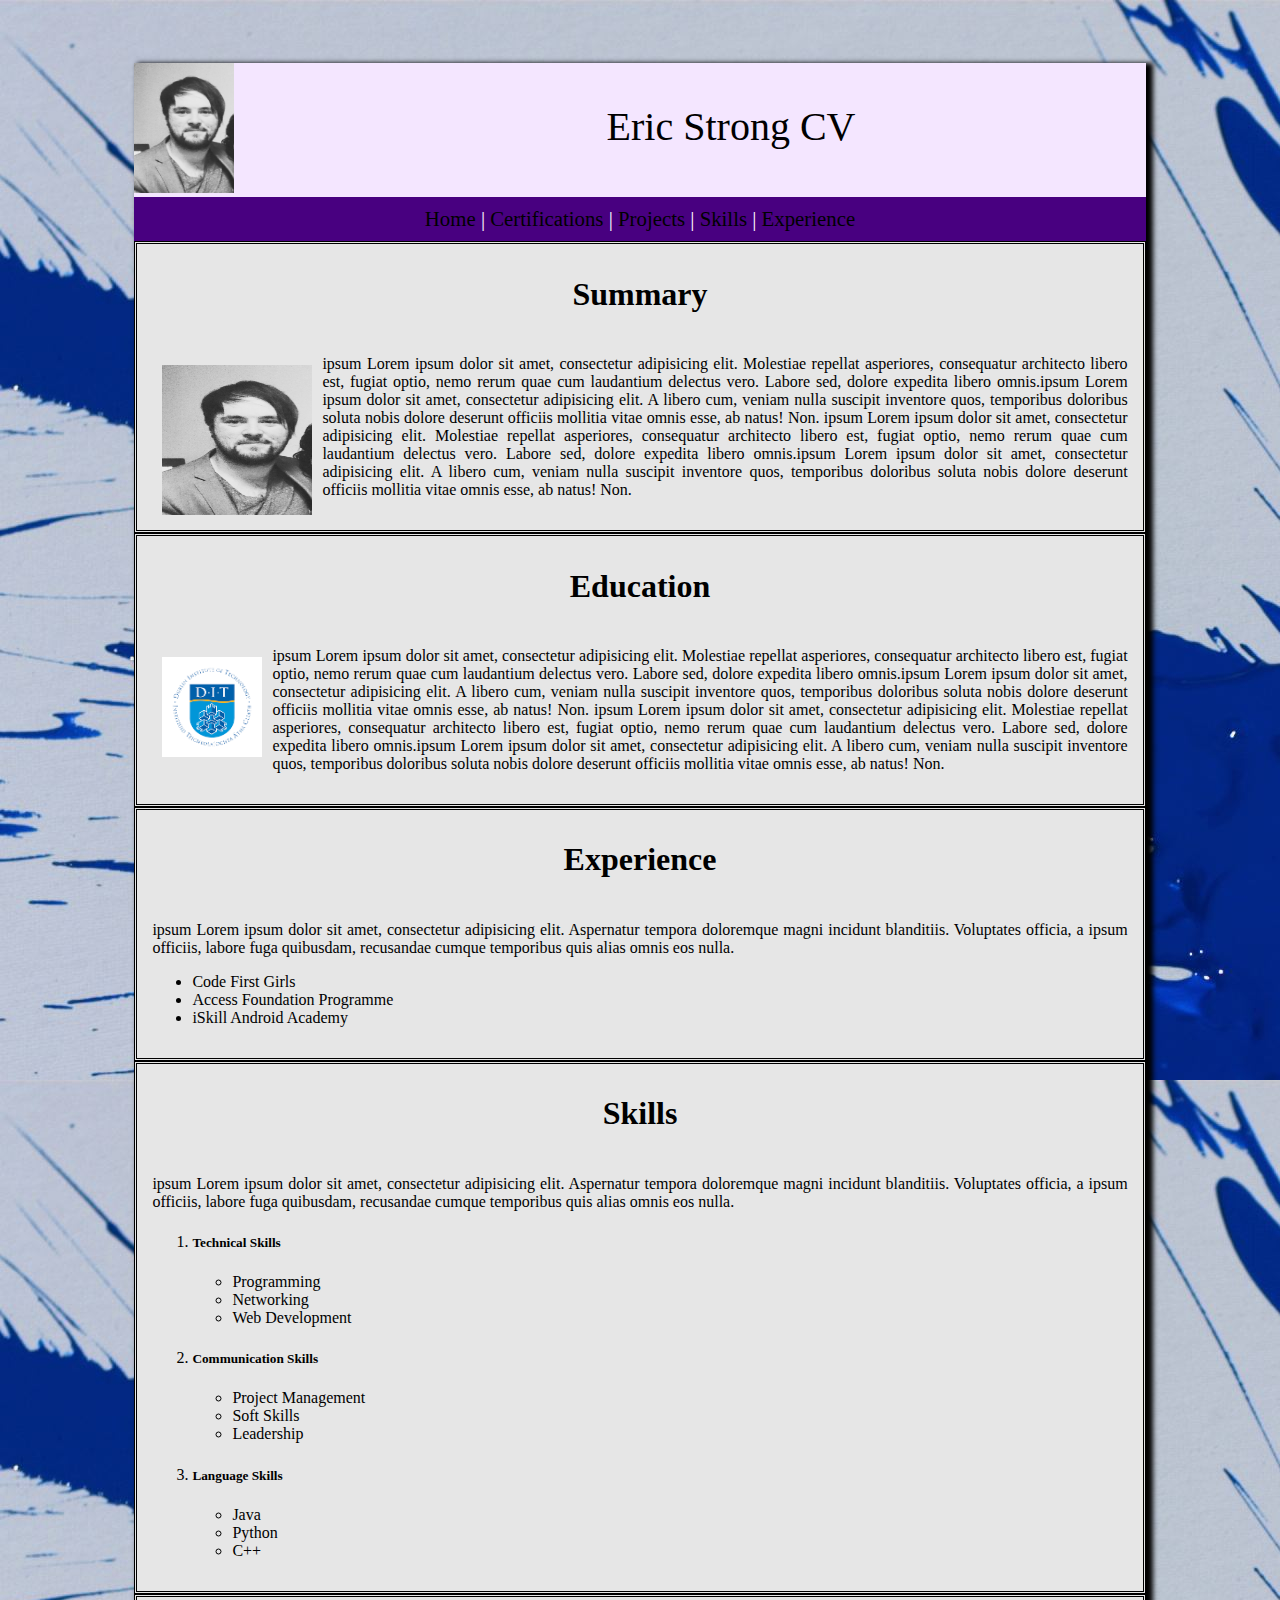
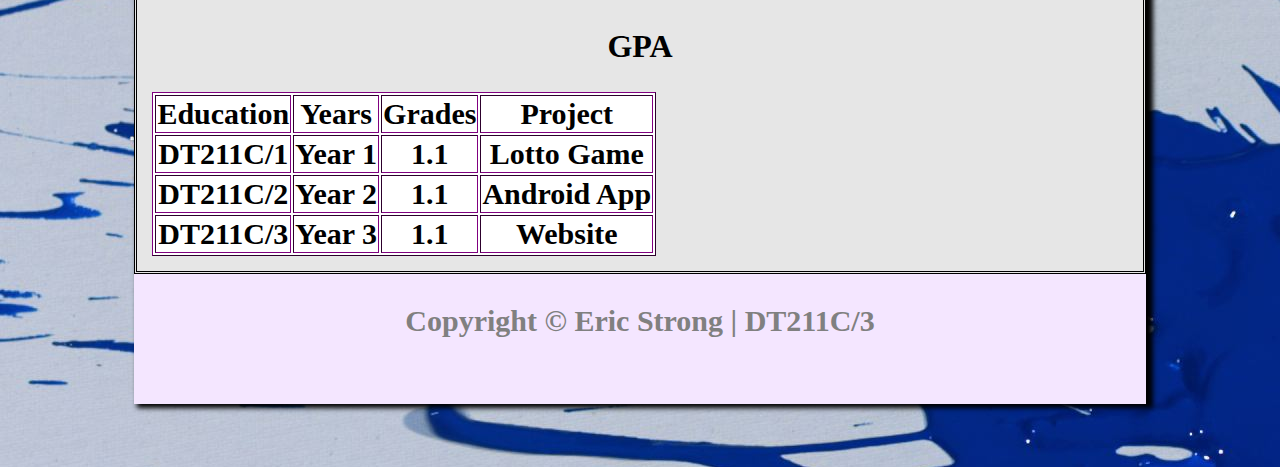
<file: lab1/index.html>
<!DOCTYPE html>
<html lang="en">

<head>
  <meta charset="UTF-8">
  <meta name="viewport" content="width=device-width, initial-scale=1.0">
  <meta http-equiv="X-UA-Compatible" content="ie=edge">

  <!-- <link rel="stylesheet" href="stylesheets/Creative.css"> -->
<link rel="stylesheet" href="stylesheets/Professional.css">
  <title>Eric Strong - CV </title>
</head>

<body id="body">

  <div id="container">


    <div id="mainBan
    ner">
      <div id="banner"><a id="logoLink2" href="#">Eric Strong CV</a></div>
        <div> <a id="logoLink" href="#"><img src="images/eric.JPG" alt="eric" width="100px" height="130px" ></a></div>

        </div>

    <div id="nav">

      <ul id="navbar">

        <a href="#">Home</a>
        <span>    |    </span>
        <a href="#">Certifications</a>
        <span>    |    </span>
        <a href="#">Projects</a>
        <span>    |    </span>
        <a href="#">Skills</a>
        <span>    |    </span>
        <a href="#">Experience</a>


      </ul>


    </div>

<!-- <div id="sidebarColor">
      <div id="sidebar">


        <ul id="navbar" style="text-align: left;">
          <br>
          <a href="#">Home</a>
          <br>

          <a href="#">Certifications</a>
          <br>
          <a href="#">Projects</a>
          <br>
          <a href="#">Skills</a>
          <br>
          <a href="#">Experience</a>

        </ul>
      </div> -->

      <div id="main">

        <section class="sect">

          <h1>Summary</h1>
          <article id="art1">

            <p style="text-align: justify;">ipsum Lorem ipsum dolor sit amet, consectetur adipisicing elit. Molestiae repellat asperiores,
            <a href="#" target="_blank"><img src="images/eric.JPG" alt="dit" height="150px" width="150px" style="float:left; padding:10px;"></a>
              consequatur architecto libero est, fugiat optio, nemo rerum quae cum laudantium delectus vero. Labore sed, dolore expedita libero omnis.ipsum Lorem ipsum dolor sit amet,
            consectetur adipisicing elit.
            A libero cum, veniam nulla suscipit inventore quos, temporibus doloribus soluta nobis dolore deserunt officiis mollitia vitae omnis esse, ab natus! Non.
            ipsum Lorem ipsum dolor sit amet, consectetur adipisicing elit. Molestiae repellat asperiores, consequatur architecto libero est, fugiat optio, nemo rerum quae cum laudantium delectus vero. Labore sed, dolore expedita libero omnis.ipsum Lorem ipsum dolor sit amet,
            consectetur adipisicing elit. A libero cum, veniam nulla suscipit inventore quos, temporibus doloribus soluta nobis dolore deserunt officiis mollitia vitae omnis esse, ab natus! Non.</p>

          </article>

        </section>

        <section class="sect">

            <h1>Education</h1>
            <article id="art1">

              <p style="text-align: justify;">ipsum Lorem ipsum dolor sit amet, consectetur adipisicing elit. Molestiae repellat asperiores,
              <a href="https://www.dit.ie" target="_blank"><img src="images/dit.png" alt="dit" height="100px" style="float:left; padding:10px;"></a>
                consequatur architecto libero est, fugiat optio, nemo rerum quae cum laudantium delectus vero. Labore sed, dolore expedita libero omnis.ipsum Lorem ipsum dolor sit amet,
              consectetur adipisicing elit.
              A libero cum, veniam nulla suscipit inventore quos, temporibus doloribus soluta nobis dolore deserunt officiis mollitia vitae omnis esse, ab natus! Non.
              ipsum Lorem ipsum dolor sit amet, consectetur adipisicing elit. Molestiae repellat asperiores, consequatur architecto libero est, fugiat optio, nemo rerum quae cum laudantium delectus vero. Labore sed, dolore expedita libero omnis.ipsum Lorem ipsum dolor sit amet,
              consectetur adipisicing elit. A libero cum, veniam nulla suscipit inventore quos, temporibus doloribus soluta nobis dolore deserunt officiis mollitia vitae omnis esse, ab natus! Non.</p>

            </article>


        </section>


        <section class="sect">

            <h1>Experience</h1>
            <article id="art1">

              <p style="text-align: justify;">

                ipsum Lorem ipsum dolor sit amet, consectetur adipisicing elit. Aspernatur tempora doloremque magni incidunt blanditiis. Voluptates officia, a ipsum officiis, labore fuga quibusdam, recusandae cumque temporibus quis alias omnis eos nulla.

                <ul>

                      <a href="http://www.codefirstgirls.org.uk"><li>Code First Girls</li></a>
                      <a href="http://www.dit.ie/ace/access/accessentryroutes/accessfoundationprogramme/"><li>Access Foundation Programme</li></a>
                      <a href="http://www.iskill.ie/"><li>iSkill Android Academy</li></a>


                </ul>
              </p>
            </article>


        </section>


        <section class="sect">

            <h1>Skills</h1>
            <article id="art1">

              <p style="text-align: justify;">

                ipsum Lorem ipsum dolor sit amet, consectetur adipisicing elit. Aspernatur tempora doloremque magni incidunt blanditiis. Voluptates officia, a ipsum officiis, labore fuga quibusdam, recusandae cumque temporibus quis alias omnis eos nulla.


              </p>

              <ol>
                  <li>
                    <h5>Technical Skills</h5>
                    <ul>
                    <li>Programming</li>
                    <li>Networking</li>
                    <li>Web Development</li>
                  </ul>
                </li>

                <li>
                  <h5>Communication Skills</h5>
                  <ul>
                  <li>Project Management</li>
                  <li>Soft Skills</li>
                  <li>Leadership</li>
                </ul>
              </li>


              <li>
                <h5>Language Skills</h5>
                <ul>
                <li>Java</li>
                <li>Python</li>
                <li>C++</li>
              </ul>
            </li>


              </ol>
            </article>


        </section>


        <section class="sect">

            <h1>GPA</h1>
            <article id="art1" style="text-align:center; ">

              <table id="grades" border="1">
                  <td colspan="3">Education</td>
                  <td colspan="3">Years</td>
                  <td colspan="3">Grades</td>
                  <td colspan="3">Project</td>

                  <tr>
                    <td colspan="3">DT211C/1</td>
                    <td colspan="3">Year 1</td>
                    <td colspan="3">1.1</td>
                    <td colspan="3"> Lotto Game</td>
                  </tr>

                  <tr>
                    <td colspan="3">DT211C/2</td>
                    <td colspan="3">Year 2</td>
                    <td colspan="3">1.1</td>
                      <td colspan="3"> Android App</td>
                  </tr>

                  <tr>
                    <td colspan="3">DT211C/3</td>
                    <td colspan="3">Year 3</td>
                    <td colspan="3">1.1</td>
                      <td colspan="3">Website</td>
                  </tr>





              </table>
        </section>






      <!-- </div> -->

    </div>


    <div id="footer">

      <p>

        Copyright &copy; Eric Strong | DT211C/3
      </p>

    </div>


  </div>



</body>

</html>
</file>
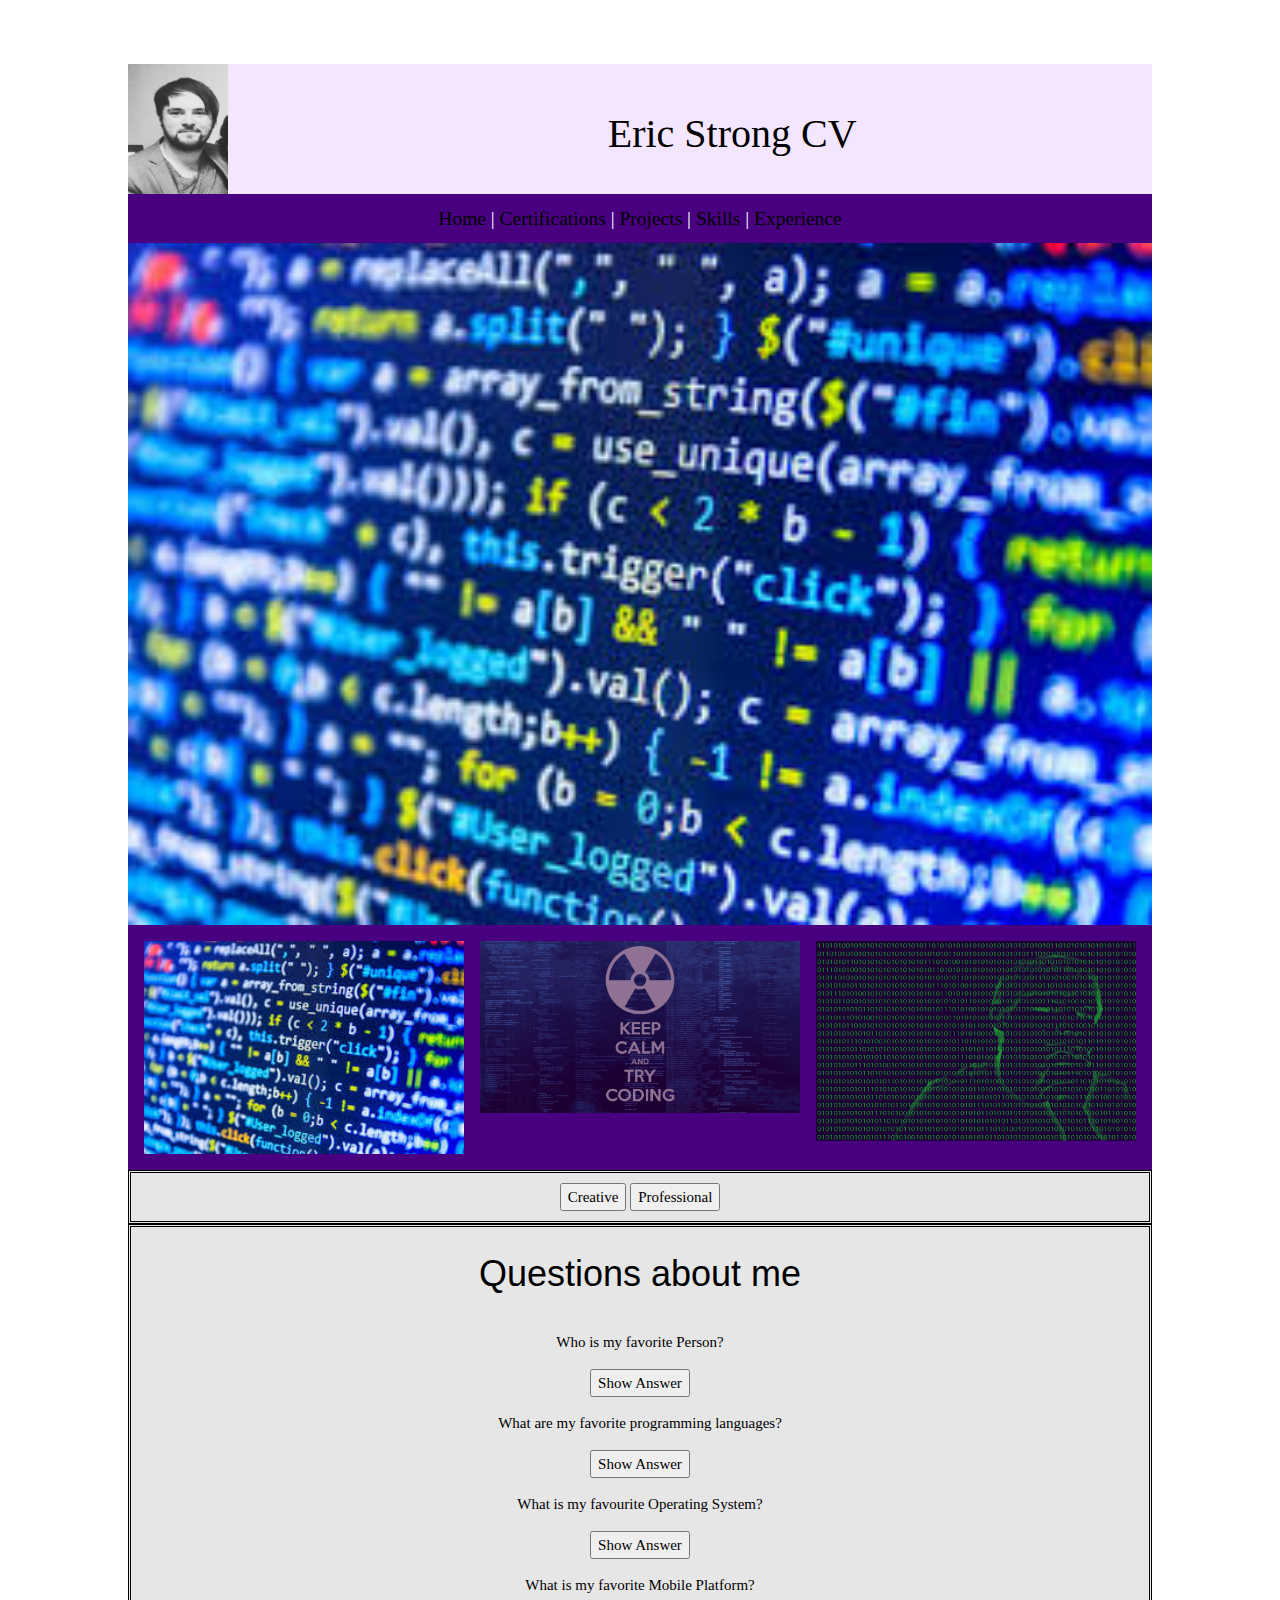
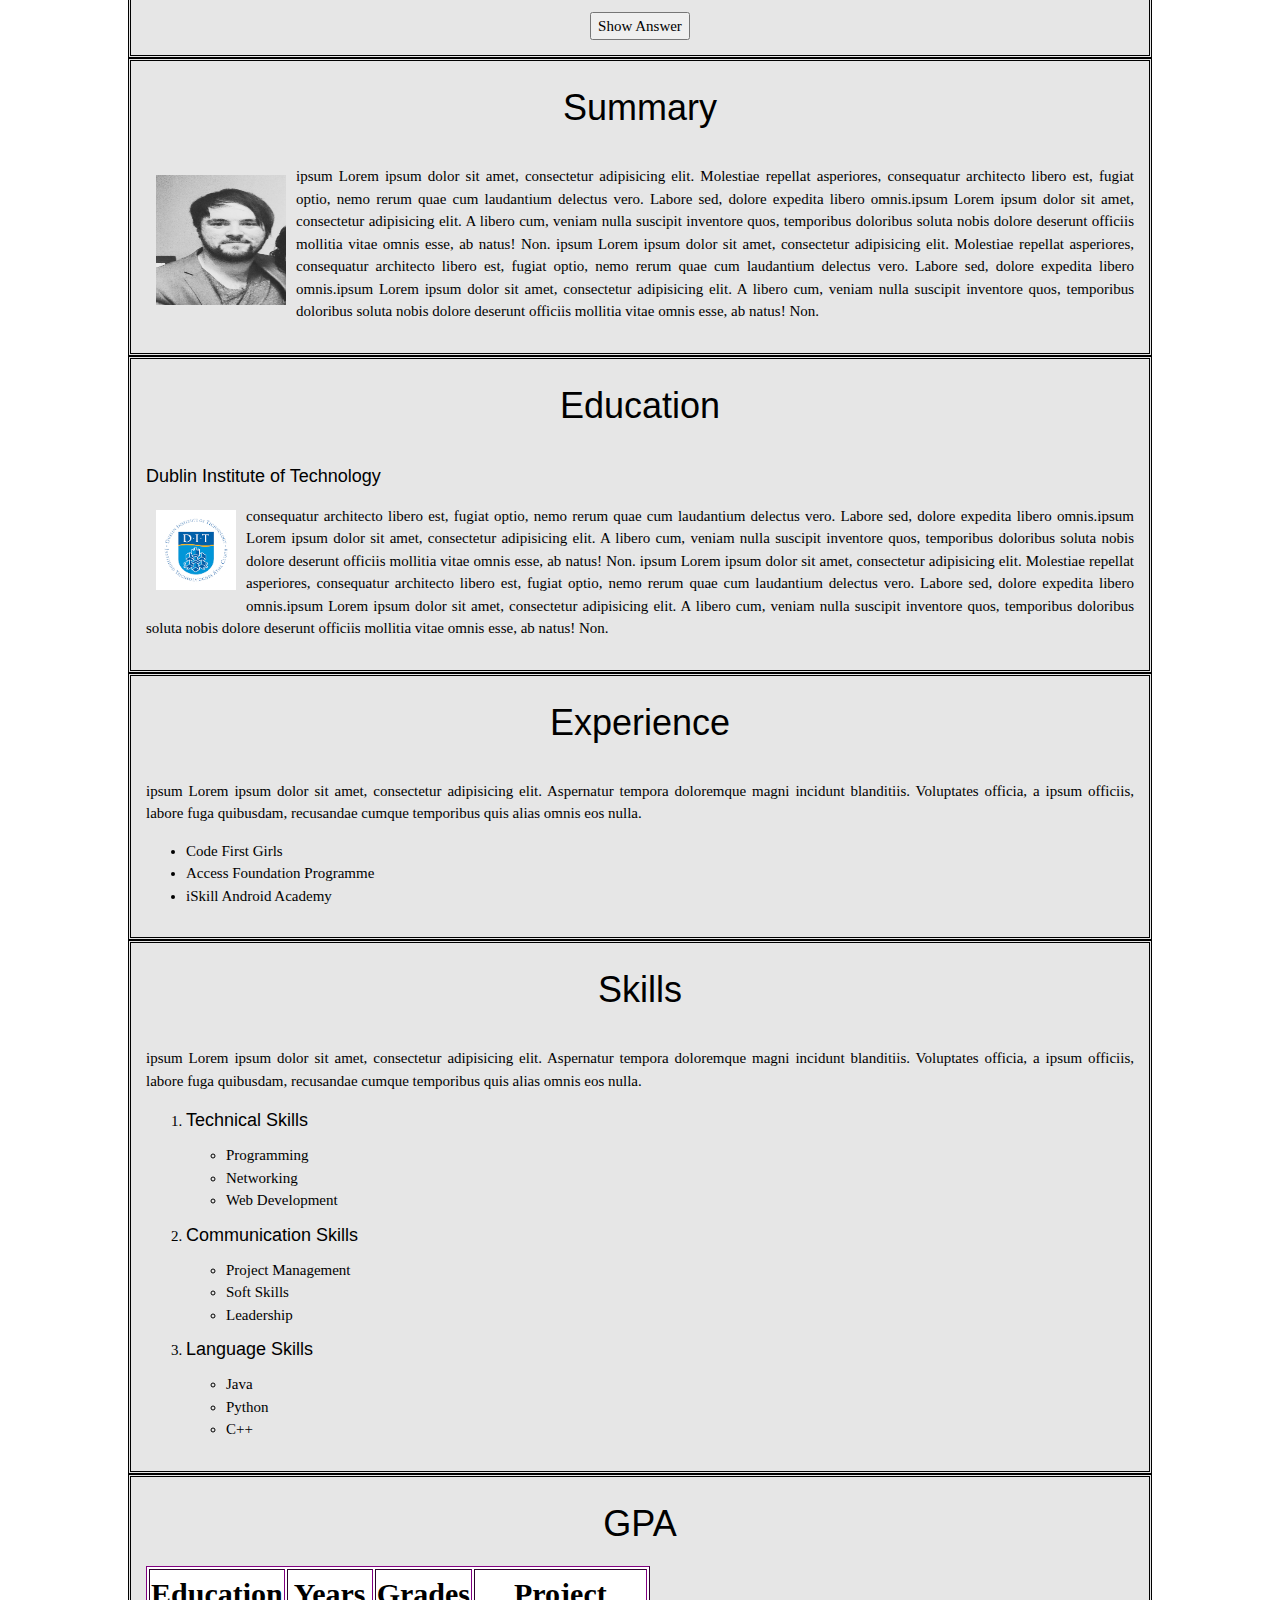
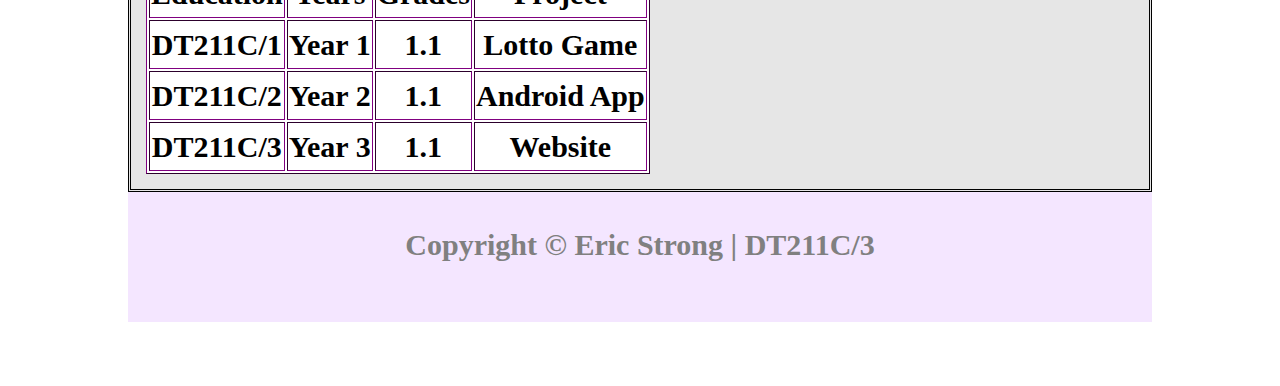
<file: lab2/index.html>
<!DOCTYPE html>
<html lang="en">

<head>
  <meta charset="UTF-8">
  <meta name="viewport" content="width=device-width, initial-scale=1.0">
  <meta http-equiv="X-UA-Compatible" content="ie=edge">



  <!-- <link rel="stylesheet" href="stylesheets/Creative.css"> -->
<link rel="stylesheet" href="stylesheets/Professional.css" id="pagestyle">
<link rel="stylesheet" href="https://www.w3schools.com/w3css/4/w3.css">
  <title>Eric Strong - CV </title>
</head>
<style>
.mySlides {display:none}
.demo {cursor:pointer}
</style>

<body>

  <div id="container">


    <div id="mainBanner">
      <div id="banner"><a id="logoLink2" href="#">Eric Strong CV</a></div>

        <div> <a id="logoLink" href="#"><img src="images/eric.JPG" alt="eric" width="100px" height="130px" ></a></div>

        </div>

    <div id="nav">

      <ul id="navbar">

        <a href="#">Home</a>
        <span>    |    </span>
        <a href="#">Certifications</a>
        <span>    |    </span>
        <a href="#">Projects</a>
        <span>    |    </span>
        <a href="#">Skills</a>
        <span>    |    </span>
        <a href="#">Experience</a>


      </ul>


    </div>


      <div id="main" style="background-color: #480080;">

        <div class="w3-content" style="max-width:1200px;   background-color: #480080" >
          <img class="mySlides" src="images/sp1.jpg" style="width:100%">
          <img class="mySlides" src="images/sp2.jpg" style="width:100%">
          <img class="mySlides" src="images/1.gif" style="width:100%">
            <img class="mySlides" src="images/2.gif" style="width:100%">

          <div class="w3-row-padding w3-section" style="background-color: #480080">
            <div class="w3-col s4">
              <img id="img1" class="demo w3-opacity w3-hover-opacity-off" src="images/sp1.jpg" style="width:100%;" onclick="currentDiv(1);mark(this);">
            </div>
            <div class="w3-col s4">
              <img id="img2" class="demo w3-opacity w3-hover-opacity-off" src="images/sp2.jpg" style="width:100%" onclick="currentDiv(2);mark(this);">
            </div>
            <div class="w3-col s4">
              <img id="img3" class="demo w3-opacity w3-hover-opacity-off" src="images/1.gif" style="width:100%" onclick="currentDiv(3);mark(this);">
            </div>

          </div>
        </div>







        <section class="sect">
          <button id="stylesheet1" >Creative</button>
          <button id="stylesheet2" >Professional</button>


        </section>





        <section class="sect">

          <h1>Questions about me</h1>

          <article id="art1">

            <div class="main_div">
                    <div style="text-align:center;">

                      <p> Who is my favorite Person?</p>
                    <button onclick="divVisibility('Div1');">Show Answer</button>
                      <div id="Div1" style="display: none;">Eric Strong</div>

                        <p> What are my favorite programming languages?</p>
                    <button onclick="divVisibility('Div2');">Show Answer</button>
                      <div id="Div2" style="display: none;">Python and Java</div>

                      <p> What is my favourite Operating System?</p>
                    <button onclick="divVisibility('Div3');">Show Answer</button>
                      <div id="Div3" style="display: none;">OS - X</div>

                     <p> What is my favorite Mobile Platform?</p>
                    <button onclick="divVisibility('Div4');">Show Answer</button>
                      <div id="Div4" style="display: none;">Android</div>
                    </div>

                  </div>
                    <script src="js/showHide.js"></script>
          </article>

          <script> </script>

        </section>

        <section class="sect">

          <h1>Summary</h1>
          <article id="art1">

            <p style="text-align: justify;">ipsum Lorem ipsum dolor sit amet, consectetur adipisicing elit. Molestiae repellat asperiores,
            <a href="#" target="_blank"><img src="images/eric.JPG" alt="dit" height="150px" width="150px" style="float:left; padding:10px;"></a>
              consequatur architecto libero est, fugiat optio, nemo rerum quae cum laudantium delectus vero. Labore sed, dolore expedita libero omnis.ipsum Lorem ipsum dolor sit amet,
            consectetur adipisicing elit.
            A libero cum, veniam nulla suscipit inventore quos, temporibus doloribus soluta nobis dolore deserunt officiis mollitia vitae omnis esse, ab natus! Non.
            ipsum Lorem ipsum dolor sit amet, consectetur adipisicing elit. Molestiae repellat asperiores, consequatur architecto libero est, fugiat optio, nemo rerum quae cum laudantium delectus vero. Labore sed, dolore expedita libero omnis.ipsum Lorem ipsum dolor sit amet,
            consectetur adipisicing elit. A libero cum, veniam nulla suscipit inventore quos, temporibus doloribus soluta nobis dolore deserunt officiis mollitia vitae omnis esse, ab natus! Non.</p>

          </article>

        </section>

        <section class="sect">

            <h1>Education</h1>
            <article id="art1">

              <p style="text-align: justify;"> <h5>Dublin Institute of Technology</h5>
              <a href="https://www.dit.ie" target="_blank"><img src="images/dit.png" alt="dit" height="100px" style="float:left; padding:10px;"></a>


              <div id="todaysDate" onmouseover="randomColor(this);" onmouseout="randomColor2(this);"></div>


                <p>consequatur architecto libero est, fugiat optio, nemo rerum quae cum laudantium delectus vero. Labore sed, dolore expedita libero omnis.ipsum Lorem ipsum dolor sit amet,
              consectetur adipisicing elit.
              A libero cum, veniam nulla suscipit inventore quos, temporibus doloribus soluta nobis dolore deserunt officiis mollitia vitae omnis esse, ab natus! Non.
              ipsum Lorem ipsum dolor sit amet, consectetur adipisicing elit. Molestiae repellat asperiores, consequatur architecto libero est, fugiat optio, nemo rerum quae cum laudantium delectus vero. Labore sed, dolore expedita libero omnis.ipsum Lorem ipsum dolor sit amet,
              consectetur adipisicing elit. A libero cum, veniam nulla suscipit inventore quos, temporibus doloribus soluta nobis dolore deserunt officiis mollitia vitae omnis esse, ab natus! Non.</p></p>

            </article>


        </section>


        <section class="sect">

            <h1>Experience</h1>
            <article id="art1">

              <p style="text-align: justify;">

                ipsum Lorem ipsum dolor sit amet, consectetur adipisicing elit. Aspernatur tempora doloremque magni incidunt blanditiis. Voluptates officia, a ipsum officiis, labore fuga quibusdam, recusandae cumque temporibus quis alias omnis eos nulla.

                <ul>

                      <a href="http://www.codefirstgirls.org.uk"><li>Code First Girls</li></a>
                      <a href="http://www.dit.ie/ace/access/accessentryroutes/accessfoundationprogramme/"><li>Access Foundation Programme</li></a>

                      <a href="http://www.iskill.ie/"><li>iSkill Android Academy</li></a>


                </ul>
              </p>
            </article>


        </section>


        <section class="sect">

            <h1>Skills</h1>
            <article id="art1">

              <p style="text-align: justify;">

                ipsum Lorem ipsum dolor sit amet, consectetur adipisicing elit. Aspernatur tempora doloremque magni incidunt blanditiis. Voluptates officia, a ipsum officiis, labore fuga quibusdam, recusandae cumque temporibus quis alias omnis eos nulla.


              </p>

              <ol>
                  <li>
                    <h5>Technical Skills</h5>
                    <ul>
                    <li>Programming</li>
                    <li>Networking</li>
                    <li>Web Development</li>
                  </ul>
                </li>

                <li>
                  <h5>Communication Skills</h5>
                  <ul>
                  <li>Project Management</li>
                  <li>Soft Skills</li>
                  <li>Leadership</li>
                </ul>
              </li>


              <li>
                <h5>Language Skills</h5>
                <ul>
                <li>Java</li>
                <li>Python</li>
                <li>C++</li>
              </ul>
            </li>


              </ol>
            </article>


        </section>


        <section class="sect">

            <h1>GPA</h1>
            <article id="art1" style="text-align:center; ">

              <table id="grades" border="1">
                  <td colspan="3">Education</td>
                  <td colspan="3">Years</td>
                  <td colspan="3">Grades</td>
                  <td colspan="3">Project</td>

                  <tr>
                    <td colspan="3">DT211C/1</td>
                    <td colspan="3">Year 1</td>
                    <td colspan="3">1.1</td>
                    <td colspan="3"> Lotto Game</td>
                  </tr>

                  <tr>
                    <td colspan="3">DT211C/2</td>
                    <td colspan="3">Year 2</td>
                    <td colspan="3">1.1</td>
                      <td colspan="3"> Android App</td>
                  </tr>

                  <tr>
                    <td colspan="3">DT211C/3</td>
                    <td colspan="3">Year 3</td>
                    <td colspan="3">1.1</td>
                      <td colspan="3">Website</td>
                  </tr>





              </table>
        </section>






      <!-- </div> -->

    </div>


    <div id="footer">

      <p>

        Copyright &copy; Eric Strong | DT211C/3
      </p>

    </div>


  </div>

<script src="js/Time.js"></script>
<script src="js/slideshow.js"></script>
  <script src="js/switchStyle.js"></script>
</body>

</html>
</file>
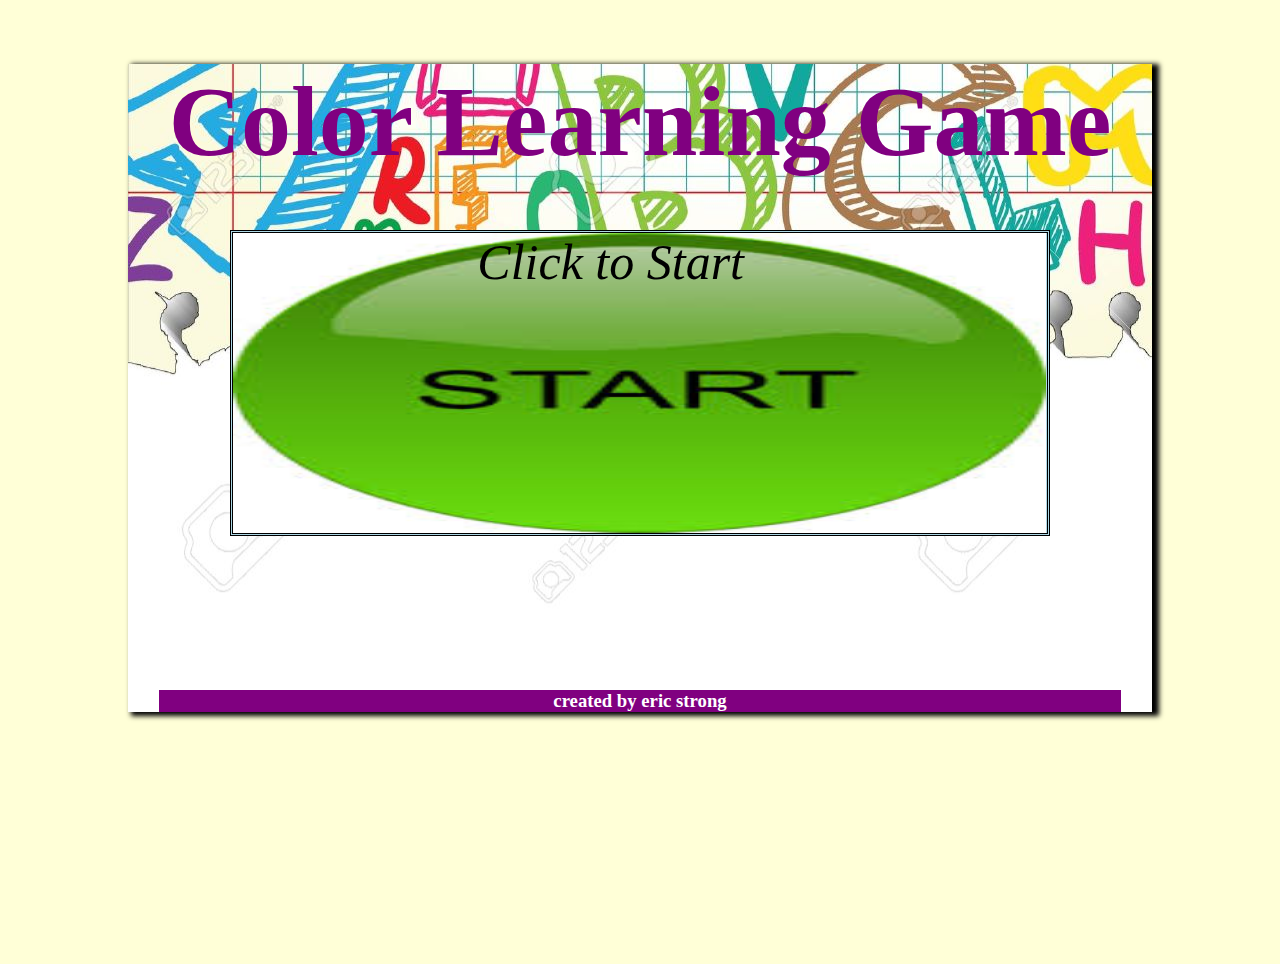
<file: lab3/index.html>
<!DOCTYPE html>
<html lang="en">
<head>
  <meta charset="UTF-8">
  <meta name="viewport" content="width=device-width, initial-scale=1.0">
  <meta http-equiv="X-UA-Compatible" content="ie=edge">
  <title>Childrens Color Game</title>

  <link rel="stylesheet" href="css/style.css">

</head>
<body onload="startImage(); hide('gameArea2'); hide('count-up'); hide('panel')">



  <div id="container">

    <h1 align="center">Color Learning Game</h1>

<div id="panel">
  <h1 id="count-up" align="center">0:00</h1>

  <h5 id="color-is" align="center">Color is: </h5>

  </div>

    <div id="gameArea" onclick="hide('gameArea');show('gameArea2');">
        <span id="startText">     Click to Start    </span>
    </div>

    <div id="gameArea2">



    </div>


    <footer>
    <h3 align="center">created by eric strong</h3>

    </footer>
  </div>



  <script src="js/functions.js"></script>



</body>
</html>
</file>
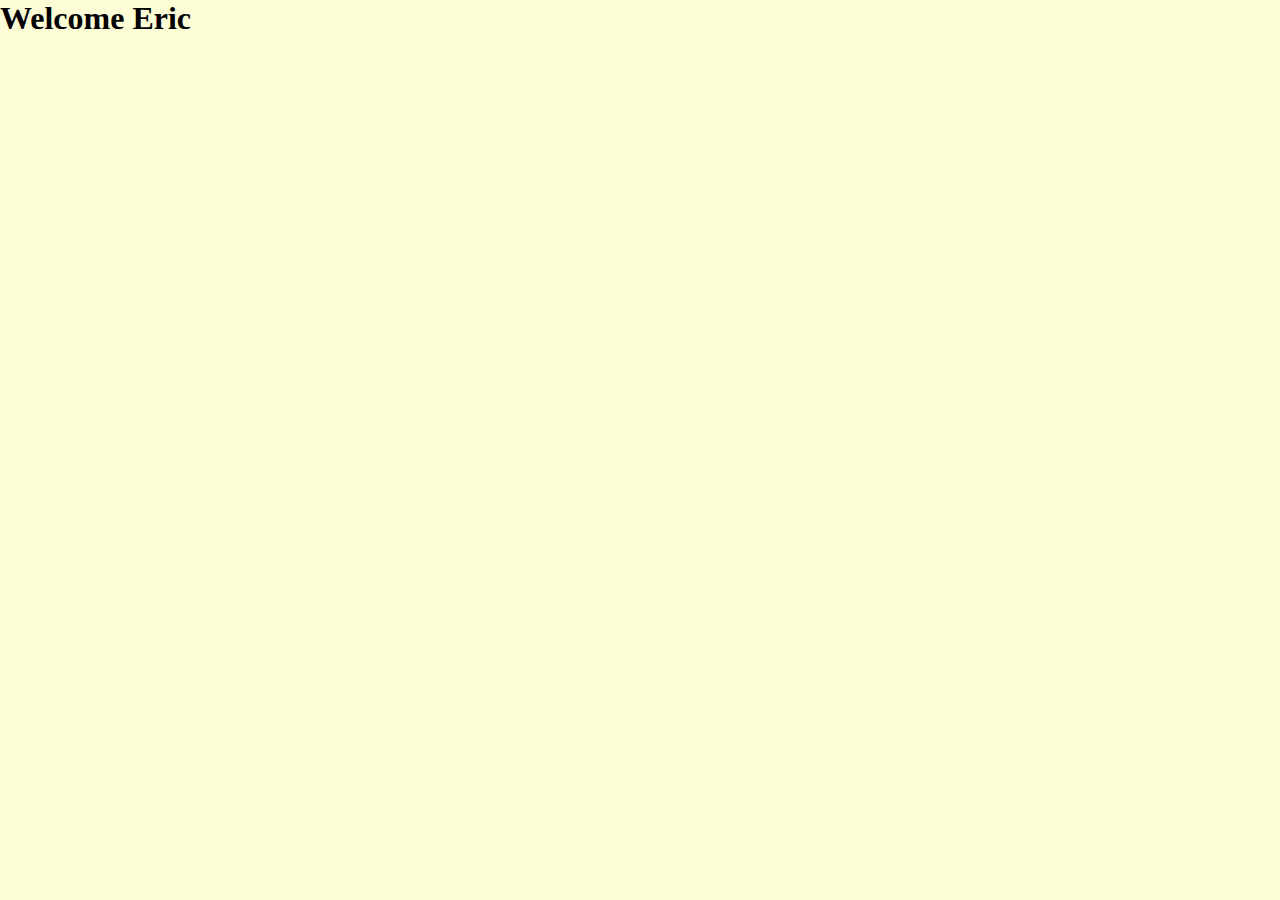
<file: template/index.html>
<!DOCTYPE html>
<html lang="en">
<head>
  <meta charset="UTF-8">
  <meta name="viewport" content="width=device-width, initial-scale=1.0">
  <meta http-equiv="X-UA-Compatible" content="ie=edge">
  <title>Childrens Color Game</title>

  <link rel="stylesheet" href="css/style.css">
  <script></script>
</head>
<body>

  <h1>Welcome Eric</h1>



  <script src="js/functions.js"></script>

</body>
</html>
</file>
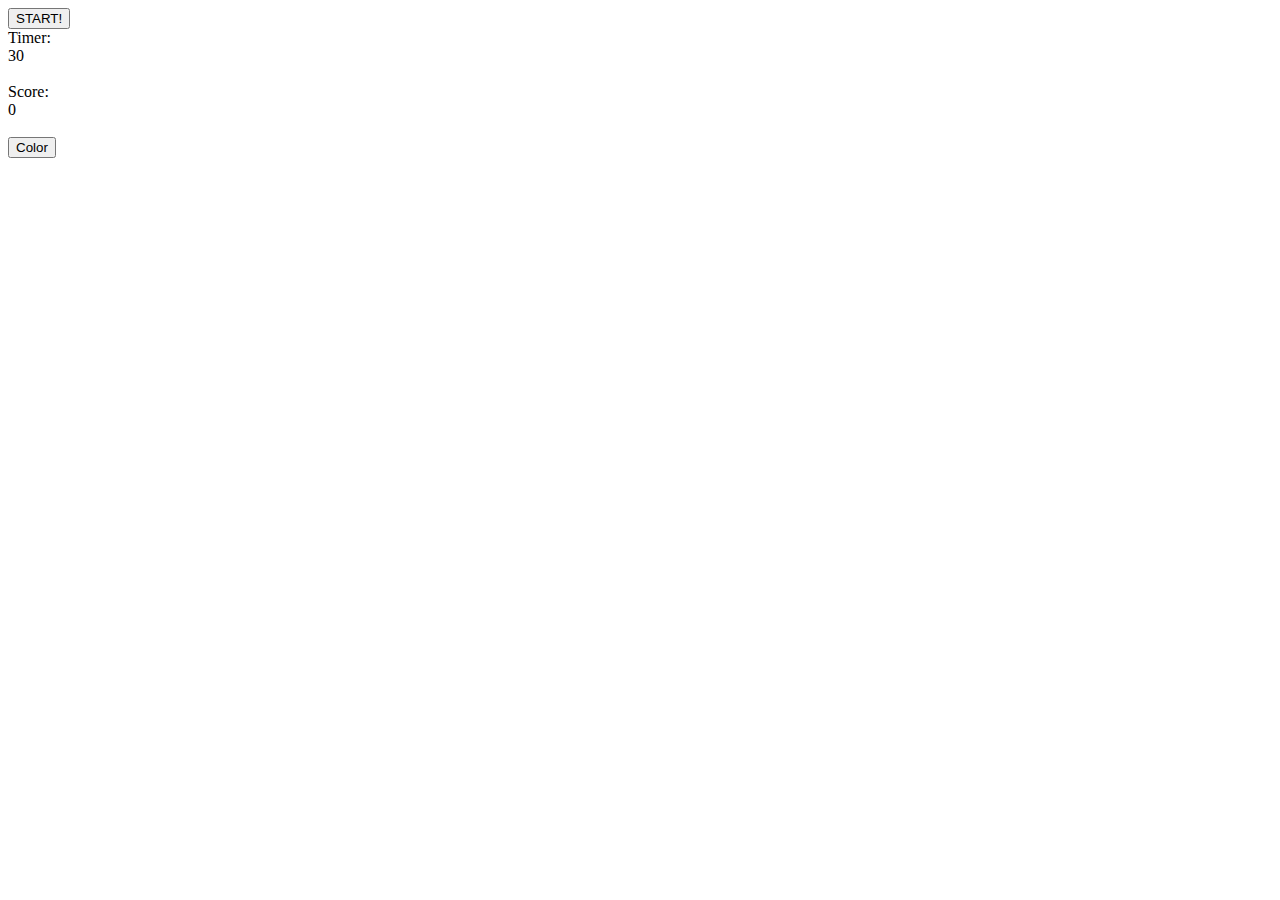
<file: TEST/test.html>
<!DOCTYPE html>
<html>
  <head>
    <meta charset="utf-8">
    <title>Lab test c15708709</title>

    <!-- jquery -->
    <script src="jquery.js"></script>

  </head>
  <body>

    <input type="Button" id="startButton" name="button" onclick="generateTable();" value="START!">

    <br>Timer:<div id="timer">30</div><br>
     Score:<div id="points">0</div><br>
        <input type="Button" id="colorName" name="button" value="Color">

    <div id="nodeArea" style="width=500px; height=500px;">

  
   <form action="test.php" name="form1" method="post">
     <input type="text" name="name" value="" hidden>
     <input type="text" name="score" value="" hidden>

   </form>

  <script>

  var currentColorInButton = "color";
  var previousCol;
  
  function setButtonColorName(){

    var color = getRandomColor();
	if(color == previousCol){
		alert('same color from previos.. reselected');
		color = getRandomColor();
	}
    console.log(color);

    var b = document.getElementById('colorName').value = color;
    currentColorInButton = color;


  }

  function generateTable() {
    setButtonColorName();
    timer();

    document.getElementById('startButton').style.display = 'none';

    var parent = document.getElementById('nodeArea'); // find the div to put the table in
    var child = document.createElement('table');
    child.style.width = '100%';
    child.style.border = '1px solid black';
    child.setAttribute('id', 'table1'); // give the table an id so you can select it


    //add rows to table
    for (var i = 0; i < 4; i++) {
      var tr = child.insertRow();
      for (var j = 0; j < 6; j++) {
        var td = tr.insertCell();
        var color = getRandomColor();
        td.appendChild(document.createTextNode(""));
        td.style.border = '3px solid black';
        td.style.width = '40px';  
		td.style.height = '40px';
        td.setAttribute('id',color);
        td.style.backgroundColor = '' + color;
        td.onclick = handleOnClick;
        parent.appendChild(child);

      } //end inner for
    } //end outter for

  }

  function getRandomColor () {

    var myColors = ['navy', 'purple', 'lime', 'maroon', 'salmon', 'olive'];
    var rand = myColors[Math.floor(Math.random() * myColors.length)];
    return rand;

  }

  function handleOnClick() {
    //remove the attribute
   var id = this.id;
   var points = parseInt(document.getElementById('points').innerHTML);
   console.log(points, currentColorInButton,id);
   if(currentColorInButton == id){
		previousCol = currentColorInButton;
	
     alert("you got 1");
        points += 1;
         document.getElementById('points').innerHTML = points;
         setButtonColorName();
   }
  }

  function timer(){
  document.getElementById('timer').style.display = '';
      var second = 30;
      var counterId = setInterval(function(){
                        countDown();
                      }, 1000);

      function countDown () {
        if(second == 0){
        slide();
        //document.getElementById('timer').style.display = 'none';
        var mypoints = parseInt(document.getElementById('points').innerHTML);
        var name = prompt('Game Over!\n you scored ' + mypoints, "please insert your name");


        //sending data across
        sendData(name,mypoints);


        }
          second--;
        document.getElementById("timer").innerText = second;


      }

  }

  function sendData(name,score){

    document.form1.name.value = name;
    document.form1.score.value = score;
    document.form1.submit();

    console.log('sending data' + name + ' ' + score);
     alert('saving your details');
		

  
  }

  function slide(){
    $(document).ready(function(){
      $('#timer').slideUp(2000);
	   $('#colorName').slideUp(2000);
    });
  }
  </script>

  </body>
</html>
</file>
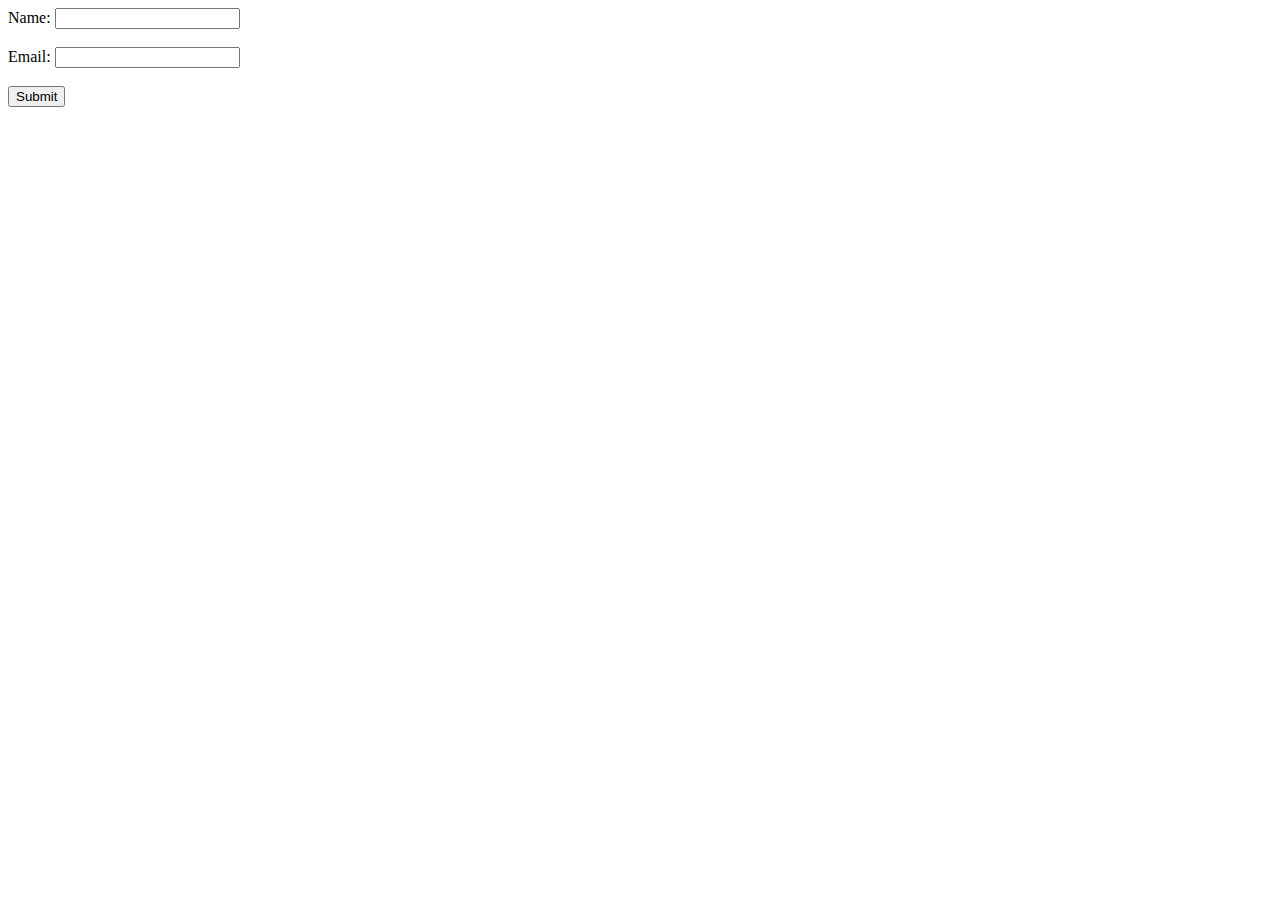
<file: teststuff/simple.html>
<!DOCTYPE HTML>
<html>
	<body>
		<form action="welcome.php" method="post">
			Name: <input type="text" name="name"><br><br>
			Email: <input type="text" name="email"><br><br>
			<input type="submit">
		</form>
	</body>
</html>
</file>
<file: lab1/stylesheets/Creative.css>
#body {
  background-color: white;
}

#mainBanner {
  width: 100%;
  height: 130px;
}

#banner {
  padding: 40px 0px 0px;
  width: 82%;
  height: 80px;
  clear: both;
  float: right;
  color: black;
  background-color: red;
  font-family: ar delaney;
  text-align: center;
  font-size: 40px;
}

.sect {
  background-color: grey;
  padding: 10px;
  text-align: center;
  border-style: double;
  border-color: black;
}

#art1 {
  padding: 5px;
  text-align: justify;
}

#container {
  margin-left: 10%;
  margin-right: 10%;
  margin-top: 5%;
  margin-bottom: 5%;
  background-color: red;
  height: auto;
  width: auto;
}

#nav {
  width: 100%;
  height: 40%;
  background-color: green;
}

#navbar {
  margin-top: 10px;
  list-style-type: none;
  margin: 0;
  padding: 0;
  padding: 10px;
  color: white;
  font-size: 1.3em;
  text-decoration: none;
  color: red;
  font-family: ar delaney;
  overflow: hidden;
  vertical-align: middle;
  text-align: center;
}

a:hover {
  color: black;
}

a:link {
  color: black
}

a:hover {
  color: white;
}

a {
  text-decoration: none;
  color: black;
}

a:hover {
  color: white;
  text-decoration: none;
  cursor: pointer;
}

#sidebarColor {
  background-color: green;
  height: 510px;
  width: 638px;
}

#sidebar {
  float: left;
  background-color: green;
  height: auto;
  width: 30%;
}

#main {
  background-color: blue;
  /*float:right;*/
  height: auto;
  width: auto;
}

#grades {
  background-color: white;
  border-color: red;
  font-weight: bold;
  font-size: 30px;
  text-align: center;
}

#footer {
  background-color: red;
  width: 100%;
  height: 100px;
  color: white;
  font-weight: bold;
  font-size: 30px;
  text-align: center;
}
</file>
<file: lab1/stylesheets/Professional.css>
* {
  font-family:fantasy;
}

#body {
  background-color: #ffffe6;
  background-image: url(../images/bg1.jpg);



}

#mainBanner {
  width: 100%;
  height: 130px;

}

#banner {
  padding: 40px 0px 0px;
  width: 82%;
  height: 80px;
  clear: both;
  float: right;
  color: black;
  background-color: #f4e6ff;
  font-family: ar delaney;
  text-align: center;
  font-size: 40px;

}

.sect {
  background-color: #e6e6e6;
  padding: 10px;
  text-align: center;
  border-style: double;
  border-color: black;
}

#art1 {
  padding: 5px;
  text-align: justify;
}

#container {
  margin-left: 10%;
  margin-right: 10%;
  margin-top: 5%;
  margin-bottom: 5%;
  background-color: #f4e6ff;
  height: auto;
  border-color: black;
box-shadow: 5px 2px 5px 2px;
}

#nav {
  width: 100%;
  height: 40%;
  background-color: #480080;
}

#navbar {
  margin-top: 10px;
  list-style-type: none;
  margin: 0;
  padding: 0;
  padding: 10px;
  color: white;
  font-size: 1.3em;
  text-decoration: none;
  color: white;
  font-family: ar delaney;
  overflow: hidden;
  vertical-align: middle;
  text-align: center;
}

a:hover {
  color: black;
}

a:link {
  color: black
}

a:hover {
  color: white;
}

a {
  text-decoration: none;
  color: grey;
}

a:hover {
  color: yellow;
  text-decoration: none;
  cursor: pointer;
}

#sidebarColor {
  background-color: green;
  height: 510px;
  width: 638px;
}

#sidebar {
  float: left;
  background-color: green;
  height: auto;
  width: 30%;
}

#main {
  background-color: blue;
  /*float:right;*/
  height: auto;
  width: auto;
}

#grades {
  background-color: white;
  border-color: purple;
  font-weight: bold;
  font-size: 30px;
  text-align: center;
}

#footer {
  background-color: #f4e6ff;
  width: 100%;
  height: 100px;
  color: grey;
  font-weight: bold;
  font-size: 30px;
  text-align: center;
}
</file>
<file: lab2/stylesheets/Creative.css>
#body {
  background-color: white;
}

#mainBanner {
  width: 100%;
  height: 130px;
}

#banner {
  padding: 40px 0px 0px;
  width: 82%;
  height: 80px;
  clear: both;
  float: right;
  color: black;
  background-color: red;
  font-family: ar delaney;
  text-align: center;
  font-size: 40px;
}

.sect {
  background-color: grey;
  padding: 10px;
  text-align: center;
  border-style: double;
  border-color: black;
}

#art1 {
  padding: 5px;
  text-align: justify;
}

#container {
  margin-left: 10%;
  margin-right: 10%;
  margin-top: 5%;
  margin-bottom: 5%;
  background-color: red;
  height: auto;
  width: auto;
}

#nav {
  width: 100%;
  height: 40%;
  background-color: green;
}

#navbar {
  margin-top: 10px;
  list-style-type: none;
  margin: 0;
  padding: 0;
  padding: 10px;
  color: white;
  font-size: 1.3em;
  text-decoration: none;
  color: red;
  font-family: ar delaney;
  overflow: hidden;
  vertical-align: middle;
  text-align: center;
}

a:hover {
  color: black;
}

a:link {
  color: black
}

a:hover {
  color: white;
}

a {
  text-decoration: none;
  color: black;
}

a:hover {
  color: white;
  text-decoration: none;
  cursor: pointer;
}

#sidebarColor {
  background-color: green;
  height: 510px;
  width: 638px;
}

#sidebar {
  float: left;
  background-color: green;
  height: auto;
  width: 30%;
}

#main {
  background-color: blue;
  /*float:right;*/
  height: auto;
  width: auto;
}

#grades {
  background-color: white;
  border-color: red;
  font-weight: bold;
  font-size: 30px;
  text-align: center;
}

#footer {
  background-color: red;
  width: 100%;
  height: 100px;
  color: white;
  font-weight: bold;
  font-size: 30px;
  text-align: center;
}
</file>
<file: lab2/stylesheets/Professional.css>
* {
  font-family: cursive;
}


#body {
  background-color: #FFFFD7;
}

#mainBanner {
  width: 100%;
  height: 130px;
}

#banner {
  padding: 40px 0px 0px;
  width: 82%;
  height: 80px;
  clear: both;
  float: right;
  color: black;
  background-color: #f4e6ff;
  font-family: ar delaney;
  text-align: center;
  font-size: 40px;
}

.sect {
  background-color: #e6e6e6;
  padding: 10px;
  text-align: center;
  border-style: double;
  border-color: black;
}

#art1 {
  padding: 5px;
  text-align: justify;
}

#container {
  margin-left: 10%;
  margin-right: 10%;
  margin-top: 5%;
  margin-bottom: 5%;
  background-color: #f4e6ff;
  height: auto;
  width: auto;
}

#nav {
  width: 100%;
  height: 40%;
  background-color: #480080;
}

#navbar {
  margin-top: 10px;
  list-style-type: none;
  margin: 0;
  padding: 0;
  padding: 10px;
  color: white;
  font-size: 1.3em;
  text-decoration: none;
  color: white;
  font-family: ar delaney;
  overflow: hidden;
  vertical-align: middle;
  text-align: center;
}

a:hover {
  color: black;
}

a:link {
  color: black
}

a:hover {
  color: white;
}

a {
  text-decoration: none;
  color: grey;
}

a:hover {
  color: yellow;
  text-decoration: none;
  cursor: pointer;
}

#sidebarColor {
  background-color: green;
  height: 510px;
  width: 638px;
}

#sidebar {
  float: left;
  background-color: green;
  height: auto;
  width: 30%;
}

#main {
  background-color: blue;
  /*float:right;*/
  height: auto;
  width: auto;

}

#grades {
  background-color: white;
  border-color: purple;
  font-weight: bold;
  font-size: 30px;
  text-align: center;
}

#footer {
  background-color: #f4e6ff;
  width: 100%;
  height: 100px;
  color: grey;
  font-weight: bold;
  font-size: 30px;
  text-align: center;
}
</file>
<file: lab3/css/style.css>
*{
  padding:0;
  margin:0;
}

html, body{
  height:100%;
  background-color: #FFFFD7;

}

#container{
  background-image: url(../images/image1.jpg);
  width: auto;
  height: auto;
  margin-top:5%;
  margin-left: 10%;
  margin-right:10%;
  margin-bottom: 5%;
  border-left: 5px;
  border-right: 5px;
  border-color: black;
  box-shadow: 5px 2px 5px 2px;


}

h1{
  font-size: 100px;
  font-family: cursive;
  color: purple;
}

#gameArea{

  width: auto;
  height: 300px;
  margin-top:5%;
  margin-left: 10%;
  margin-right:10%;
  margin-bottom: 15%;
    border-color: black;
    border-style: double;
  background-color: lightblue;


}

#startText{
  font-size: 50px;
  color:black;
  font-style: italic;
  margin-top:50%;
  margin-left: 30%;
}

#count-up{
  font-size:30px;

}

#panel{
  width: auto;
  height: 100px;;
  margin-top:5%;
  margin-left: 10%;
  margin-right:10%;
  margin-bottom: 15%;
  border-color: black;
  border-style: double;
  background-color: lightblue;

}


#gameArea2{

  width: auto;
  height: auto;
  margin-top:5%;
  margin-left: 10%;
  margin-right:10%;
  margin-bottom: 15%;
  border-color: black;
  border-style: double;
  background-color: lightblue;


}

#gameTable{
  color:black;

}

#gameTable td{
  height:125px;
  text-align: center;
}

#gameTable td:hover{
  color:white;
  border-color: white;
  border-style: dotted;
  border-color: red;

}
#color-is{
  font-size: 20px;
}



footer{

margin: 3%;
height:auto;
background-color: purple;
color:white;
}
</file>
<file: template/css/style.css>
*{
  padding:0;
  margin:0;
}

html, body{
  height:100%;
  background-color: #FFFFD7;

}

#container{
  background-image: url(../images/image1.jpg);
  width: auto;
  height: 100%;
  margin-top:5%;
  margin-left: 10%;
  margin-right:10%;
  margin-bottom: 15%;
  border-left: 5px;
  border-right: 5px;
  border-color: black;
  box-shadow: 5px 2px 5px 2px;


}
</file>
